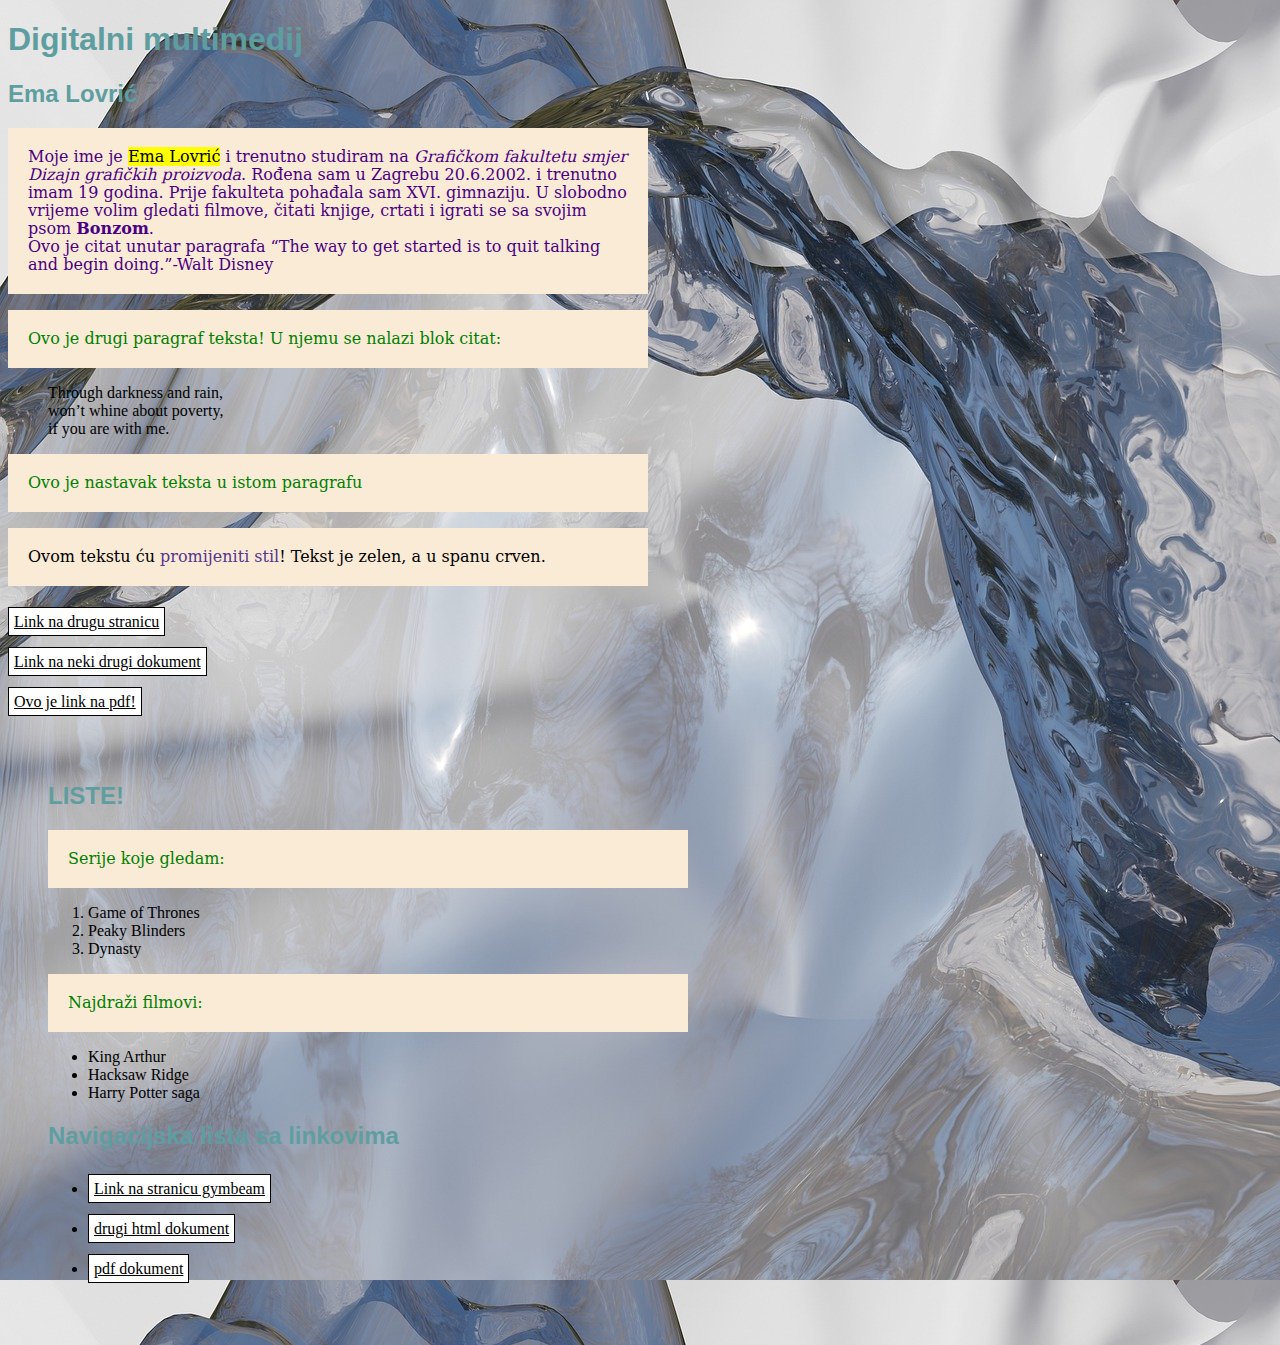
<file: index.html>
<!doctype html>
<html>
<head>
<meta charset="utf-8">
<title>index.html</title>
	<link rel="stylesheet" href="stil.css"/>
</head>

<body class="pozadina">
<h1>Digitalni multimedij</h1>
<h2>Ema Lovrić</h2>
<p class="paragraf_2"> Moje ime je <mark>Ema Lovrić</mark> i trenutno studiram na <i>Grafičkom fakultetu smjer Dizajn grafičkih proizvoda</i>. Rođena sam u Zagrebu 20.6.2002. i trenutno imam 19 godina. Prije fakulteta pohađala sam XVI. gimnaziju. U slobodno vrijeme volim gledati filmove, čitati knjige, crtati i igrati se sa svojim psom <b>Bonzom</b>. <br> 
Ovo je citat unutar paragrafa <q>The way to get started is to quit talking and begin doing.</q>-Walt Disney</p>
	<p>Ovo je drugi paragraf teksta! U njemu se nalazi blok citat:</p>
<blockquote>
	Through darkness and rain,<br>
    won’t whine about poverty,<br>
    if you are with me.<br>
</blockquote>
<p>Ovo je nastavak teksta u istom paragrafu</p>
<p style="color: black">
	Ovom tekstu ću <span>promijeniti stil</span>! Tekst je zelen, a u spanu crven.<br></p>
	
	
	<a href="https://www.w3schools.com/">Link na drugu stranicu</a><br>
	<a href="vjezba1.html">Link na neki drugi dokument</a><br>
	<a href="Dokumenti/mojFont_test.pdf">Ovo je link na pdf!</a><br>
	<div class="novi_blok">
	<h2>LISTE!</h2>
	<p>Serije koje gledam:</p>
	<ol>
		<li>Game of Thrones</li>
		<li>Peaky Blinders</li>
		<li>Dynasty</li>

	</ol>
	<p>Najdraži filmovi:</p>
	<ul>
	 	<li>King Arthur</li>
		<li>Hacksaw Ridge</li>
		<li>Harry Potter saga</li>
	</ul>
	<h2>Navigacijska lista sa linkovima</h2>
	<nav>
		<ul>
			<li><a href="https://gymbeam.hr/?gclid=CjwKCAjwtIaVBhBkEiwAsr7-c3yr33W1wd7yd2AfFPQFuE9L0mnuPMqN3eRaUAp9ISke-bF7HI1-sBoCKH8QAvD_BwE">Link na stranicu gymbeam</a></li>
			<li><a href="drugi html dokument.html">drugi html dokument</a></li>
			<li><a href="Dokumenti/10_vježba_HTML.pdf">pdf dokument</a></li>
		</ul>
		</nav>
		</div>
</body>
</html>
</file>
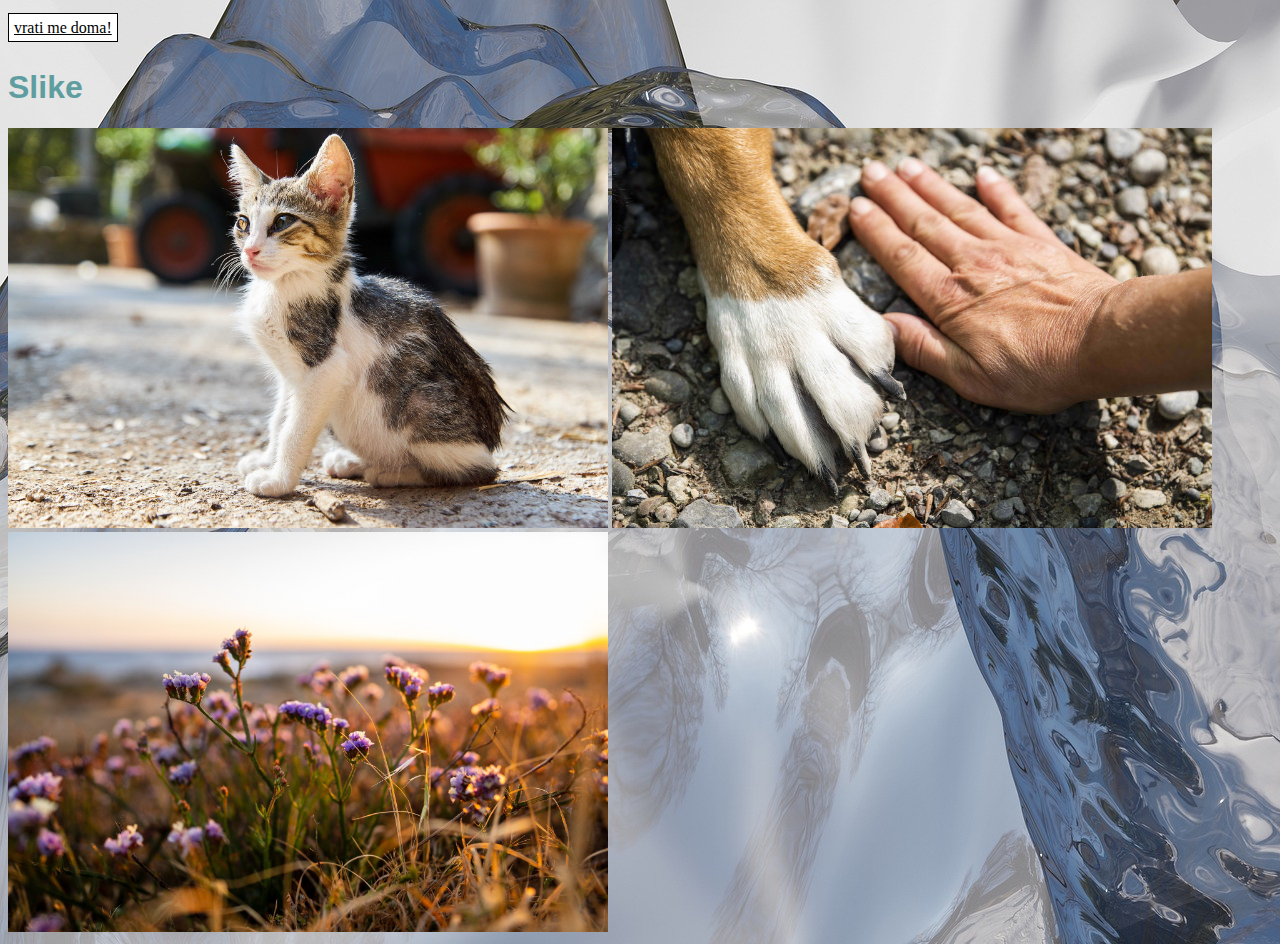
<file: vjezba1.html>
<!doctype html>
<html>
<head>
<meta charset="utf-8">
<title>Vjezba1</title>
</head>

<body class="pozadina">
	<a href="index.html">vrati me doma!</a>
<link rel="stylesheet" href="stil.css"/>
	<h1>Slike</h1>
<img src="Slike/maca.jpg"/>
<img src="Slike/šapa.jpg"/>
<img src="Slike/terrain.jpg"/>



</body>
</html>
</file>
<file: stil.css>
@charset "utf-8";
/* CSS Document */
p {
	color: green;
	font-family: Constantia, "Lucida Bright", "DejaVu Serif", Georgia, "serif";
	font-size: 16px;
	line-height: 18px;
	width: 600px; 
	background-color: antiquewhite;
	padding: 20px;
}
.paragraf_2 {color: indigo; background-color: rgba(255, 76, 230, 0,5);} 
.novi_blok {
	background-color: rgba(255, 255, 255, 0,9);
	padding: 20px;
	margin: 20px;
	width: 50%;
}
h1, h2 {
	font-family: Gotham, "Helvetica Neue", Helvetica, Arial, "sans-serif";
	color: cadetblue
}
span {color: #54368C}
.pozadina {
	background-image: url(Slike/abstract-6704211_1920.jpg);
}
.drugapozadina {
	background-color: chartreuse;
}
a:link {
	color: black;
	background-color: white;
	padding: 5px;
	line-height: 40px;
	border: 1px solid #000000;
}
a:hover {
	background-color: darkgray;
}
img {
	height: 400px;
}
</file>
